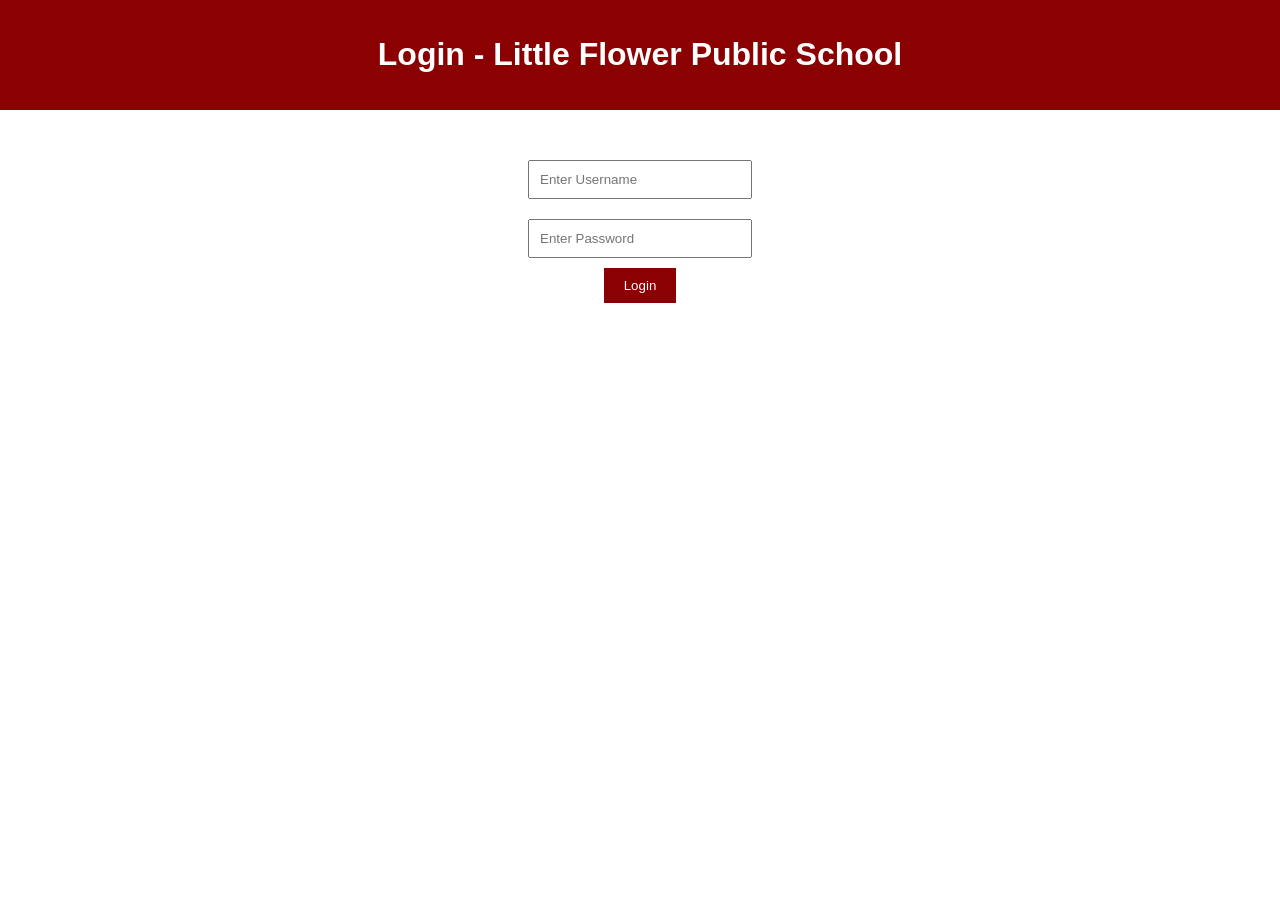
<file: login.html>
<!DOCTYPE html>
<html>
<head>
    <title>Login</title>
    <link rel="stylesheet" href="style.css">
</head>

<body>

<header>
    <h1>Login - Little Flower Public School</h1>
</header>

<div class="section">
    <input type="text" id="username" placeholder="Enter Username"><br>
    <input type="password" id="password" placeholder="Enter Password"><br>
    <button onclick="login()">Login</button>

    <p id="msg"></p>
</div>

<script src="script.js"></script>

</body>
</html>
</file>
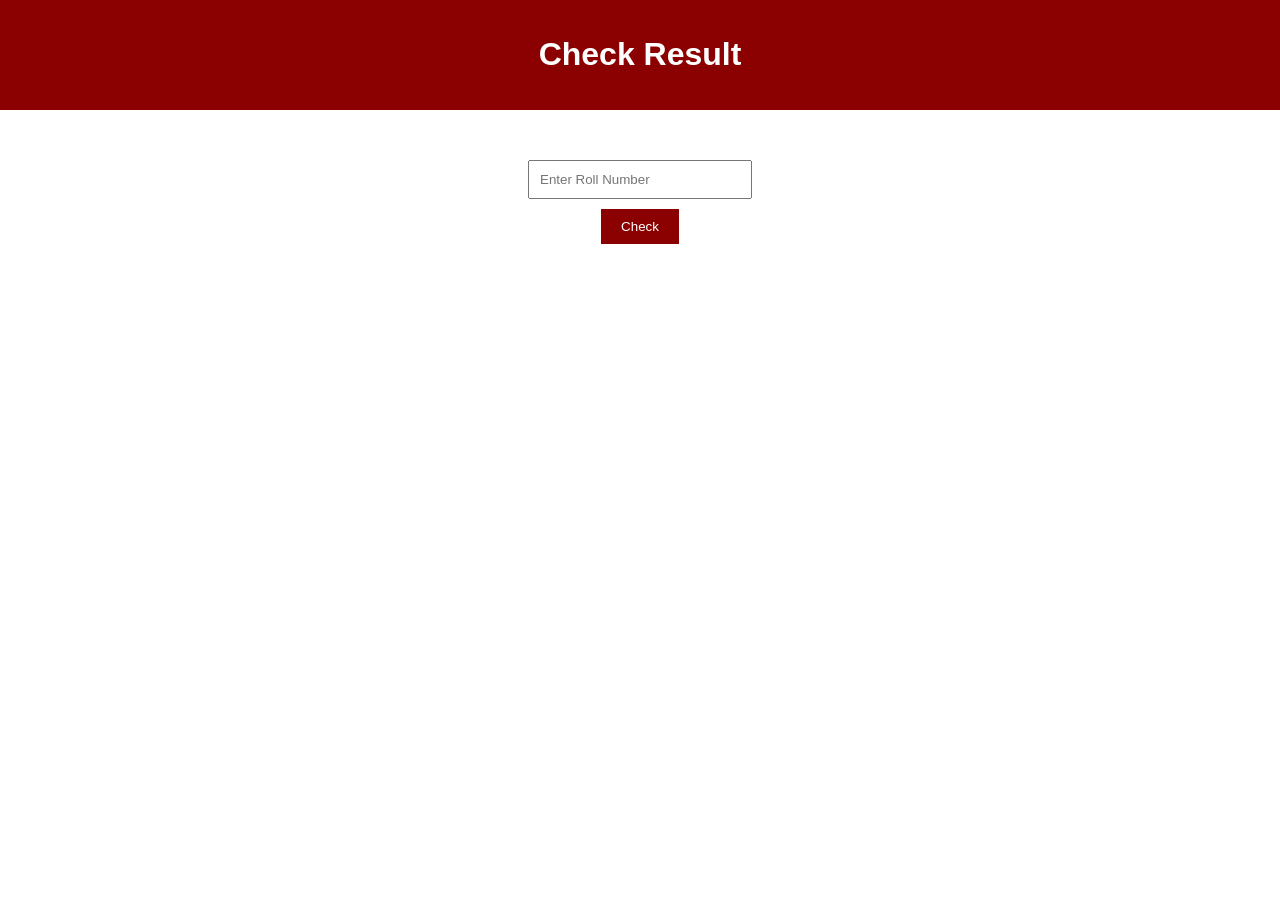
<file: result.html>
<!DOCTYPE html>
<html>
<head>
    <title>Results</title>
    <link rel="stylesheet" href="style.css">
</head>

<body>

<header>
    <h1>Check Result</h1>
</header>

<div class="section">
    <input type="text" id="roll" placeholder="Enter Roll Number"><br>
    <button onclick="checkResult()">Check</button>

    <h3 id="result"></h3>
</div>

<script src="script.js"></script>

</body>
</html>
</file>
<file: style.css>
body {
    margin: 0;
    font-family: Arial;
}

header {
    background: #8B0000;
    color: white;
    padding: 15px;
    text-align: center;
}

nav {
    background: #333;
    padding: 10px;
    text-align: center;
}

nav a {
    color: white;
    margin: 10px;
    text-decoration: none;
    font-weight: bold;
}

nav a:hover {
    color: yellow;
}

.section {
    padding: 40px;
    text-align: center;
}

.card {
    background: #f4f4f4;
    padding: 20px;
    margin: 15px;
    display: inline-block;
    width: 250px;
    border-radius: 10px;
}

button {
    padding: 10px 20px;
    background: #8B0000;
    color: white;
    border: none;
    cursor: pointer;
}

input {
    padding: 10px;
    margin: 10px;
    width: 200px;
}
</file>
